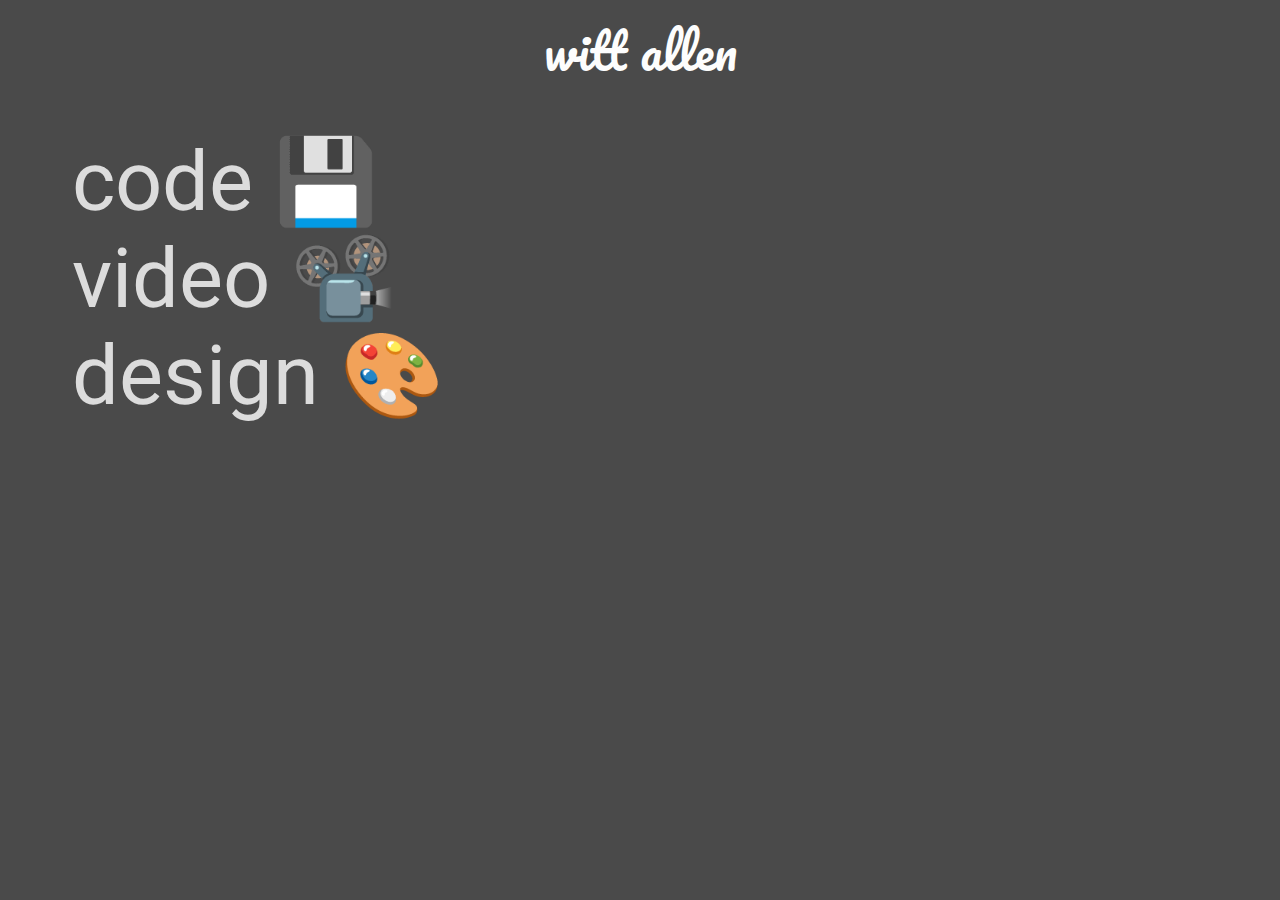
<file: index.html>
<!DOCTYPE html>
<html lang="en">
<meta name="viewport" content="width=device-width, initial-scale=1">

<head>
<meta charset='utf-8'>
<link href='https://fonts.googleapis.com/css?family=Pacifico' rel='stylesheet' type='text/css'>
<link href='https://fonts.googleapis.com/css?family=Roboto' rel='stylesheet' type='text/css'>
<link rel="stylesheet" type="text/css" href="css/default.css">
<script src="https://ajax.googleapis.com/ajax/libs/jquery/2.1.3/jquery.js"></script>
<script src="js/nav.js"></script>
<title>Witt Allen</title>

<!-- Mint colored URL bar for Chrome on Android! -->
<meta name="theme-color" content="#58F0A6">

</head>

<body>

<!-- Remove class 'layer' since there's no BG img to make darker 
	<div class="layer">
	</div>
-->


<div class="title" id="title">
	witt allen
</div>
<ul class="hero-nav">
	<a href="#" class="trigger-1"><li>code 💾</li></a>
		<div class="code-details">
			<div class="content-summary">
				<a href="https://github.com/Wittionary">Github</a>
			</div>
			<ul>
				<li class="item"><a href="https://github.com/Wittionary/wittionary.github.io">wittallen.net</a></li>
				<li class="item"><a href="https://github.com/Wittionary/RMM-Agent-Install-GPO-Creation">Kaseya Agent GPO Creation</a></li>
				<li class="item"><a href="https://github.com/Wittionary/Promotion-Codices">Promotion Codices</a></li>
			</ul>
		</div>
	<a href="#" class="trigger-2"><li>video 📽️</li></a>
		<div class="video-details">
			<div class="content-summary">
				Mostly shots; not edited by me.
			</div>
			<ul>
				<li class="item">
					<a href="https://www.youtube.com/watch?v=ntSLMNgSuIA">Lost Generation of Sudan Documentary</a>
				</li>
				<li class="item">
					<a href="https://youtu.be/nK6aVcd8Su4?t=58s">Jordan's Story</a>
				</li>
			</ul>
		</div>
	<a href="#" class="trigger-3"><li>design 🎨</li></a>
		<div class="design-details">
			<div class="content-summary">
				Design?
			</div>
		</div>
	
</ul>
</body>
</html>
</file>
<file: css/default.css>
body {
	background-color: #4a4a4a;
	/* background-image: url("../img/sunrise over forest.jpg"); */
	background-position: fixed;
	font-family: 'Roboto', sans-serif;
}

a:active {
	color: #e3e3e3;
}

a:hover {
	color: #ffffff;
}

a:visited, :link {
	color: #dcdcdc;
	text-decoration: none;
}

a li {
	text-transform: none;
	font-family: 'Roboto', sans-serif;
	font-size: 6.5vw;
}

li.item {
	text-transform: none;
	font-family: 'Roboto', sans-serif;
	font-size: 16px;
	position: relative;
	left: 1vw;
}

ul {
	list-style-type: disc;
}

.hero-nav {
	text-transform: uppercase;
	font-size: 48px;
	color: #fdfdfd;
	position: relative;
	top: 40px;
	left: 5vw;
	list-style-type: none;
	padding: 0px;
	margin: 0px;
	width: 90%;
}

img.hero-logo {

}

div.layer {
    background-color: rgba(1, 1, 1, 0.4);
    position: absolute;
    top: 0;
    left: 0;
    width: 100%;
    height: 100%;
    z-index: -1;
}

.trigger-1 {
	display: block;
}

.code-details, .video-details, .design-details {
    background-color: #678967;
    overflow: hidden;
    width: 80%;
    height: 0px;
    padding: 0px;
    margin: 0px;
    opacity: 0.4;
}

.video-details {
	background-color: #dd8967
}

.design-details {
	background-color: #338967
}

div.content-summary {
	text-transform: none;
	font-size: 16px;
	background-color: black;
	opacity: 0.5;
}

.title {
	font-family: 'Pacifico', cursive;
	font-size: 48px;
	color: #fdfdfd;
	text-align: center;
}

#title {
	width: 100%;
	padding: 0px;
}

@media only screen and (max-width: 800px) {
	a li {
		text-transform: none;
		font-family: 'Roboto', sans-serif;
		font-size: 36px;
	}
}
</file>
